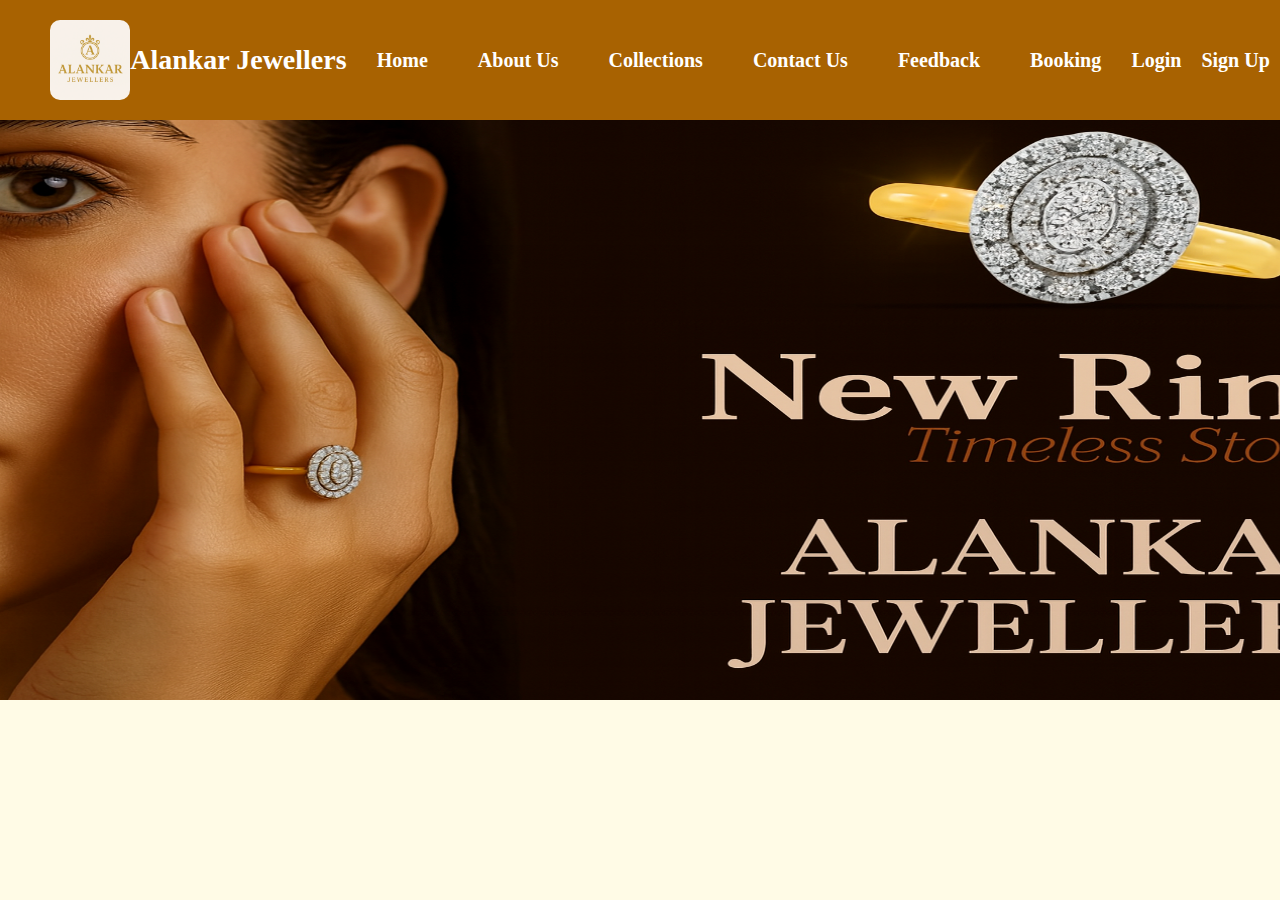
<file: index.html>
<!DOCTYPE html>
<html lang="en">

<head>
    <title>Alankar Jewellers</title>
    <link rel="stylesheet" href="style.css">
</head>

<body>
    <header class="navbar">
        <div class="left-section">
            <img src="./images/logo-png.png" class="brand-logo" alt="logo">
            <h2 class="brand-text">Alankar Jewellers</h2>
        </div>
        <nav class="center-links">
            <a href="./index.html">Home</a>
            <a href="./pages/about.html">About Us</a>
            <a href="./pages/category.html">Collections</a>
            <a href="./pages/contact.html">Contact Us</a>
            <a href="./pages/feedback.html">Feedback</a>
            <a href="./pages/booking.html">Booking</a>
        </nav>

        <div class="right-links">
            <a href="./pages/login.html">Login</a>
            <a href="./pages/signup.html">Sign Up</a>
        </div>

    </header>
    <div class="banner-logo">
        <img src="./images/banner-logo.png" width="1550px" height="600px"/>
    </div>
</file>
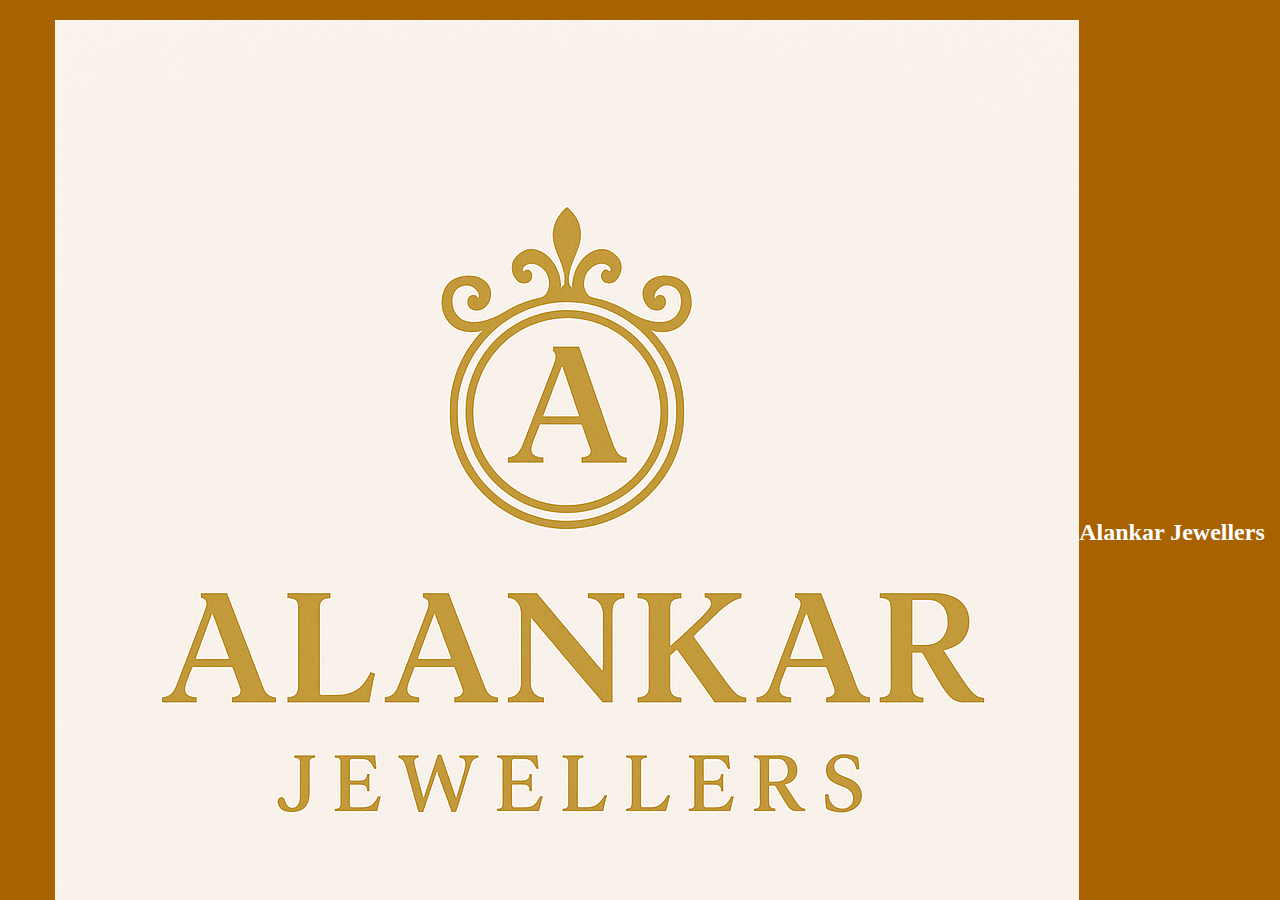
<file: pages/login.html>
<!DOCTYPE html>
<html lang="en">
<head>
    <title>login page</title>
    <link rel="stylesheet" href="./../style.css">
</head>
<body>
     <header class="navbar">
        <div class="left-section">
            <img src="./../images/logo-png.png" class="logo" alt="logo">
            <h2 class="brand-name">Alankar Jewellers</h2>
        </div>
        <nav class="center-links">
            <a href="./../index.html">Home</a>
            <a href="./../pages/about.html">About Us</a>
            <a href="./../pages/category.html">Category</a>
            <a href="./../pages/contact.html">Contact Us</a>
            <a href="./../pages/feedback.html">Feedback</a>
            <a href="./../pages/booking.html">Booking</a>
        </nav>
        <div class="right-links">
        <a href="./../pages/login.html">Login</a>
        <a href="./../pages/signup.html">Sign Up</a>
        </div>

         <div class="parent"> 
            <form class="text2">


</form>
</div>
                <h3>Name</h3>
                <label for"inputyourname"></label>
                <input class="btn2" type="text" id="inputyourname" placeholder="Enter your full name"requried/>
                <br>


    </header>
</body>
</html>
</file>
<file: style.css>
body {
    margin: 0;
    padding: 0;
    background-color: #fffbe6;
    font-family: 'Times New Roman', Times, serif;
    padding-top: 100px;
}

.navbar {
    background-color: #a86201;
    color: white;
    display: flex;
    justify-content: space-evenly;
    align-items: center;
    padding: 20px;
    position: fixed;
    top: 0;
    width: 100%;
    flex-wrap: wrap;
}

.left-section {
    display: flex;
    align-items: center;
}

.brand-section {
    display: flex;
    align-items: center;
    gap: 20px;
}

.brand-logo {
    width: 80px;
    height: 80px;
    border-radius: 10px;
}

.brand-text {
    margin: 0;
    font-size: 28px;
    font-weight: bold;
    color: white;
}

.center-links {
    display: flex;
    gap: 50px;
    flex-wrap: wrap;
}

.center-links a {
    text-decoration: none;
    font-size: 20px;
    color: white;
    font-weight: 800;
    transition: 0.3s;
}

.center-links a:hover {
    color: darkorange;
}

.right-links {
    display: flex;
    gap: 20px;
    flex-wrap: wrap;
}

.right-links a {
    text-decoration: none;
    color: white;
    font-size: 20px;
    font-weight: 800;
    transition: 0.3s;
}

.right-links a:hover {
    color: gold;
}

.best-sellers-title {
    text-align: center;
    color: #a86201;
    font-size: 40px;
    margin-top: 40px;
    margin-bottom: 30px;
    font-weight: 800;
    letter-spacing: 2px;
}

.products-container {
    display: flex;
    justify-content: center;
    gap: 40px;
    flex-wrap: wrap;
}

.product-card {
    width: 260px;
    background-color: white;
    padding: 15px;
    border-radius: 12px;
    text-align: center;
    box-shadow:  rgba(0, 0, 0, 0.15);
    transition: 0.3s;
}

.product-card img {
    width: 100%;
    height: 260px;
    border-radius: 12px;
}

.product-card:hover {
    transform: scale(1.05);
    box-shadow: rgba(0, 0, 0, 0.2);
}

.price {
    font-size: 22px;
    font-weight: bold;
    color: #a86201;
    margin-top: 10px;
}

.view-more-container {
    display: flex;
    justify-content: center;
}

.view-more-btn {
    background-color: #a86201;
    color: white;
    padding: 20px;
    margin: 50px;
    border: none;
    border-radius: 10px;
    font-size: 18px;
    cursor: pointer;
    transition: 0.3s ease;
}

.view-more-btn:hover {
    background-color: #8a5200;
    box-shadow: rgba(168, 98, 1, 0.4);
}

footer {
    background-color: #a86201;
    color: white;
    padding: 40px 50px 20px 50px;
}

.footer-container {
    display: flex;
    flex-wrap: wrap;
    justify-content: space-between;
    gap: 30px;
}

.footer-container div {
    flex: 220px;
}

.footer-about h3 {
    margin-bottom: 10px;
    font-size: 24px;
}

.footer-links a,
.footer-social a {
    display: block;
    text-decoration: none;
    color: white;
    margin-bottom: 6px;
    transition: 0.3s;
}

.footer-links a:hover,
.footer-social a:hover {
    color: darkorange;
}

.footer-contact a {
    color: white;
    text-decoration: none;
}

.footer-contact a:hover {
    color: gold;
}

.social-icon {
    height: 22px;
    width: 22px;
    margin-right: 8px;
    vertical-align: middle;
    border-radius: 4px;
}

.footer-bottom {
    text-align: center;
    margin-top: 25px;
    border-top: 1px solid #ffffff80;
    padding-top: 10px;
    font-size: 14px;
}

@media (max-width: 1100px) {

    .navbar {
        flex-direction: column;
        justify-content: center;
        align-items: center;
        gap: 15px;
        padding: 20px;
        text-align: center;
    }

    .left-section,
    .center-links,
    .right-links {
        width: 100%;
        justify-content: center;
        flex-wrap: wrap;
    }

    .center-links {
        gap: 25px;
    }

    .right-links {
        gap: 20px;
    }
}

@media (max-width: 900px) {

    .brand-logo {
        width: 70px;
        height: 70px;
    }

    .brand-text {
        font-size: 24px;
    }

    .center-links a,
    .right-links a {
        font-size: 18px;
    }

    footer {
        text-align: center;
    }
}

@media (max-width: 600px) {

    .brand-logo {
        width: 60px;
        height: 60px;
    }

    .brand-text {
        font-size: 22px;
    }

    .center-links a,
    .right-links a {
        font-size: 18px;
    }
}

.banner-logo {
    margin: 0;
    padding: 0;
    display: block;
}
</file>
